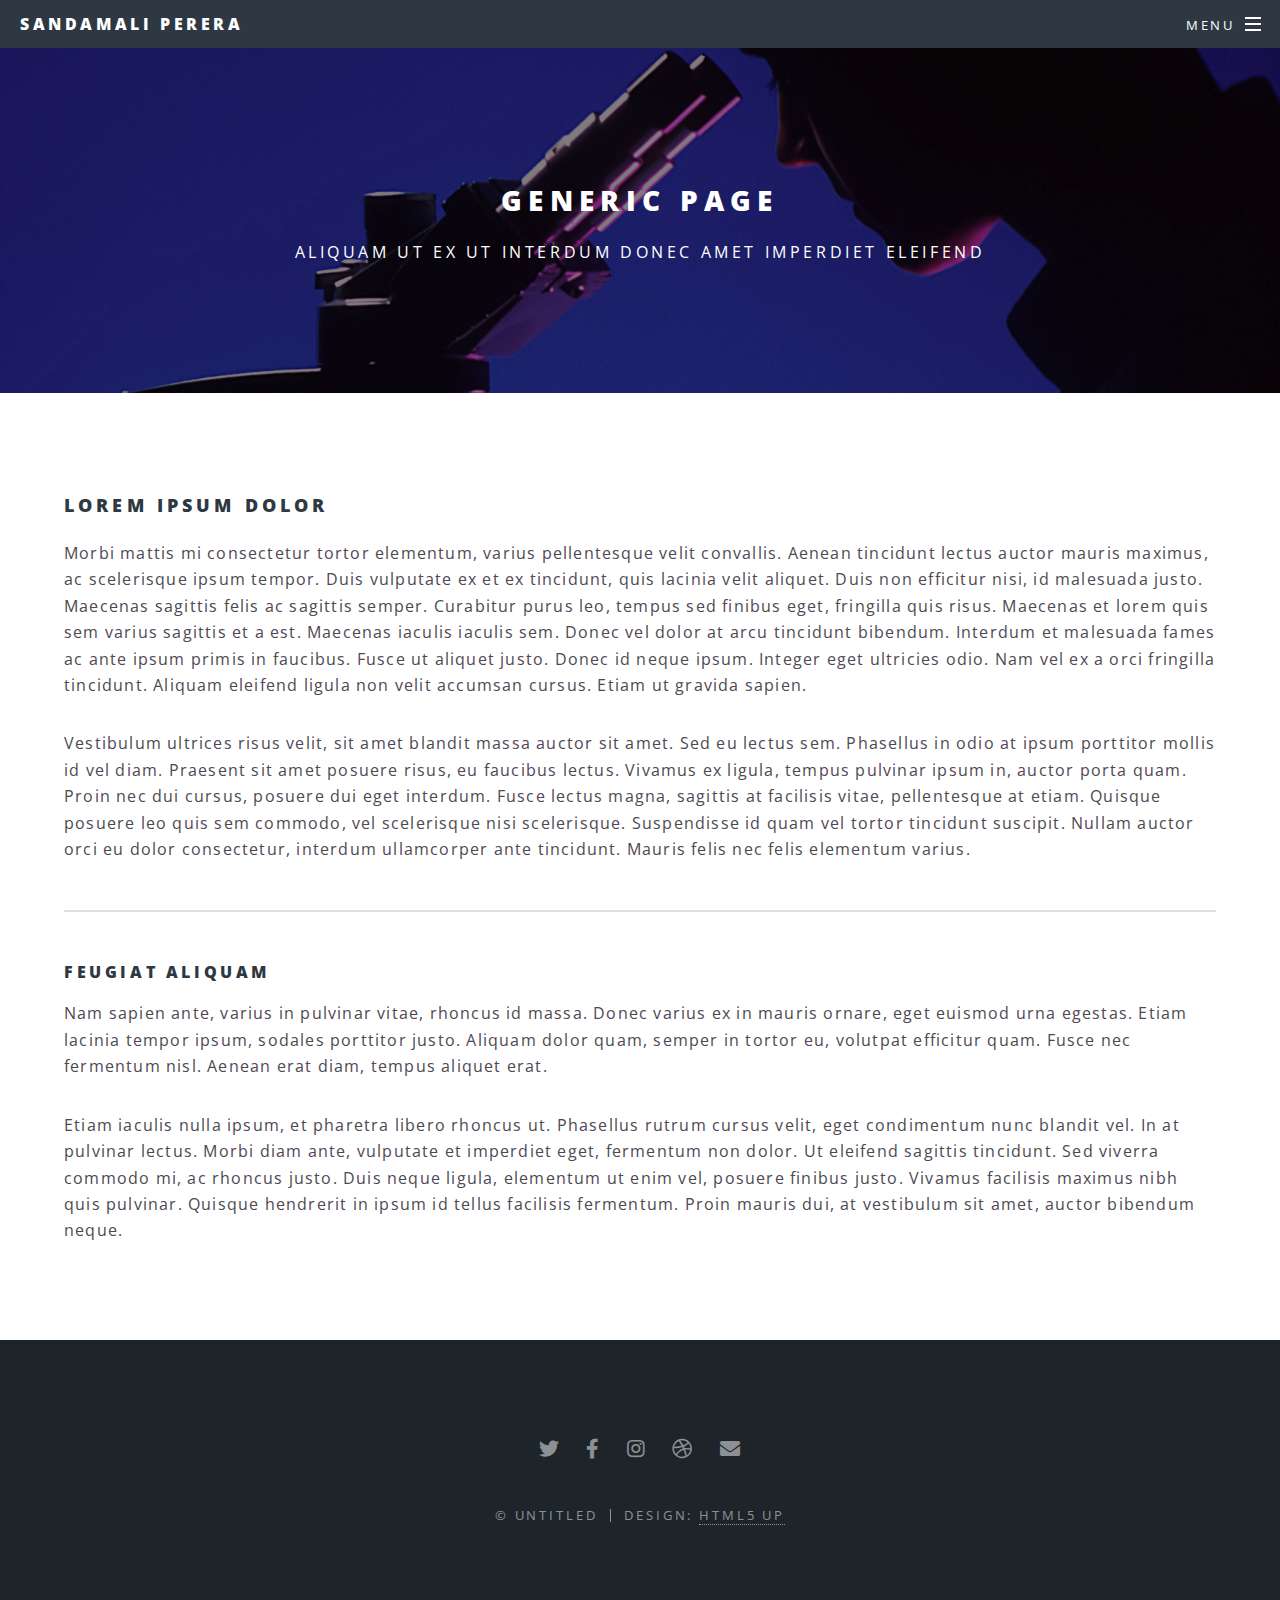
<file: generic.html>
<!DOCTYPE HTML>
<!--
	Spectral by HTML5 UP
	html5up.net | @ajlkn
	Free for personal and commercial use under the CCA 3.0 license (html5up.net/license)
-->
<html>
	<head>
		<title>Generic - Spectral by HTML5 UP</title>
		<meta charset="utf-8" />
		<meta name="viewport" content="width=device-width, initial-scale=1, user-scalable=no" />
		<link rel="stylesheet" href="assets/css/main.css" />
		<noscript><link rel="stylesheet" href="assets/css/noscript.css" /></noscript>
	</head>
	<body class="is-preload">

		<!-- Page Wrapper -->
			<div id="page-wrapper">

				<!-- Header -->
					<header id="header">
						<h1><a href="index.html">Sandamali perera</a></h1>
						<nav id="nav">
							<ul>
								<li class="special">
									<a href="#menu" class="menuToggle"><span>Menu</span></a>
									<div id="menu">
										<ul>
											<li><a href="index.html">Home</a></li>
											<li><a href="generic.html">Generic</a></li>
											<li><a href="elements.html">Elements</a></li>
											<li><a href="#">Sign Up</a></li>
											<li><a href="#">Log In</a></li>
										</ul>
									</div>
								</li>
							</ul>
						</nav>
					</header>

				<!-- Main -->
					<article id="main">
						<header>
							<h2>Generic Page</h2>
							<p>Aliquam ut ex ut interdum donec amet imperdiet eleifend</p>
						</header>
						<section class="wrapper style5">
							<div class="inner">

								<h3>Lorem ipsum dolor</h3>
								<p>Morbi mattis mi consectetur tortor elementum, varius pellentesque velit convallis. Aenean tincidunt lectus auctor mauris maximus, ac scelerisque ipsum tempor. Duis vulputate ex et ex tincidunt, quis lacinia velit aliquet. Duis non efficitur nisi, id malesuada justo. Maecenas sagittis felis ac sagittis semper. Curabitur purus leo, tempus sed finibus eget, fringilla quis risus. Maecenas et lorem quis sem varius sagittis et a est. Maecenas iaculis iaculis sem. Donec vel dolor at arcu tincidunt bibendum. Interdum et malesuada fames ac ante ipsum primis in faucibus. Fusce ut aliquet justo. Donec id neque ipsum. Integer eget ultricies odio. Nam vel ex a orci fringilla tincidunt. Aliquam eleifend ligula non velit accumsan cursus. Etiam ut gravida sapien.</p>

								<p>Vestibulum ultrices risus velit, sit amet blandit massa auctor sit amet. Sed eu lectus sem. Phasellus in odio at ipsum porttitor mollis id vel diam. Praesent sit amet posuere risus, eu faucibus lectus. Vivamus ex ligula, tempus pulvinar ipsum in, auctor porta quam. Proin nec dui cursus, posuere dui eget interdum. Fusce lectus magna, sagittis at facilisis vitae, pellentesque at etiam. Quisque posuere leo quis sem commodo, vel scelerisque nisi scelerisque. Suspendisse id quam vel tortor tincidunt suscipit. Nullam auctor orci eu dolor consectetur, interdum ullamcorper ante tincidunt. Mauris felis nec felis elementum varius.</p>

								<hr />

								<h4>Feugiat aliquam</h4>
								<p>Nam sapien ante, varius in pulvinar vitae, rhoncus id massa. Donec varius ex in mauris ornare, eget euismod urna egestas. Etiam lacinia tempor ipsum, sodales porttitor justo. Aliquam dolor quam, semper in tortor eu, volutpat efficitur quam. Fusce nec fermentum nisl. Aenean erat diam, tempus aliquet erat.</p>

								<p>Etiam iaculis nulla ipsum, et pharetra libero rhoncus ut. Phasellus rutrum cursus velit, eget condimentum nunc blandit vel. In at pulvinar lectus. Morbi diam ante, vulputate et imperdiet eget, fermentum non dolor. Ut eleifend sagittis tincidunt. Sed viverra commodo mi, ac rhoncus justo. Duis neque ligula, elementum ut enim vel, posuere finibus justo. Vivamus facilisis maximus nibh quis pulvinar. Quisque hendrerit in ipsum id tellus facilisis fermentum. Proin mauris dui, at vestibulum sit amet, auctor bibendum neque.</p>

							</div>
						</section>
					</article>

				<!-- Footer -->
					<footer id="footer">
						<ul class="icons">
							<li><a href="#" class="icon brands fa-twitter"><span class="label">Twitter</span></a></li>
							<li><a href="#" class="icon brands fa-facebook-f"><span class="label">Facebook</span></a></li>
							<li><a href="#" class="icon brands fa-instagram"><span class="label">Instagram</span></a></li>
							<li><a href="#" class="icon brands fa-dribbble"><span class="label">Dribbble</span></a></li>
							<li><a href="#" class="icon solid fa-envelope"><span class="label">Email</span></a></li>
						</ul>
						<ul class="copyright">
							<li>&copy; Untitled</li><li>Design: <a href="http://html5up.net">HTML5 UP</a></li>
						</ul>
					</footer>

			</div>

		<!-- Scripts -->
			<script src="assets/js/jquery.min.js"></script>
			<script src="assets/js/jquery.scrollex.min.js"></script>
			<script src="assets/js/jquery.scrolly.min.js"></script>
			<script src="assets/js/browser.min.js"></script>
			<script src="assets/js/breakpoints.min.js"></script>
			<script src="assets/js/util.js"></script>
			<script src="assets/js/main.js"></script>

	</body>
</html>
</file>
<file: assets/css/noscript.css>
/*
	Spectral by HTML5 UP
	html5up.net | @ajlkn
	Free for personal and commercial use under the CCA 3.0 license (html5up.net/license)
*/

/* Banner */

	body.is-preload #banner h2 {
		-moz-transform: none;
		-webkit-transform: none;
		-ms-transform: none;
		transform: none;
		opacity: 1;
	}

		body.is-preload #banner h2:before, body.is-preload #banner h2:after {
			width: 100%;
		}

	body.is-preload #banner .more {
		-moz-transform: none;
		-webkit-transform: none;
		-ms-transform: none;
		transform: none;
		opacity: 1;
	}

	body.is-preload #banner:after {
		opacity: 0;
	}
</file>
<file: assets/css/main.css>
@import url(fontawesome-all.min.css);
@import url("https://fonts.googleapis.com/css?family=Open+Sans:400,400italic,600,600italic,800,800italic");

/*
	Spectral by HTML5 UP
	html5up.net | @ajlkn
	Free for personal and commercial use under the CCA 3.0 license (html5up.net/license)
*/

html, body, div, span, applet, object,
iframe, h1, h2, h3, h4, h5, h6, p, blockquote,
pre, a, abbr, acronym, address, big, cite,
code, del, dfn, em, img, ins, kbd, q, s, samp,
small, strike, strong, sub, sup, tt, var, b,
u, i, center, dl, dt, dd, ol, ul, li, fieldset,
form, label, legend, table, caption, tbody,
tfoot, thead, tr, th, td, article, aside,
canvas, details, embed, figure, figcaption,
footer, header, hgroup, menu, nav, output, ruby,
section, summary, time, mark, audio, video {
	margin: 0;
	padding: 0;
	border: 0;
	font-size: 100%;
	font: inherit;
	vertical-align: baseline;}

article, aside, details, figcaption, figure,
footer, header, hgroup, menu, nav, section {
	display: block;}

body {
	line-height: 1;
}

ol, ul {
	list-style: none;
}

blockquote, q {
	quotes: none;
}

	blockquote:before, blockquote:after, q:before, q:after {
		content: '';
		content: none;
	}

table {
	border-collapse: collapse;
	border-spacing: 0;
}

body {
	-webkit-text-size-adjust: none;
}

mark {
	background-color: transparent;
	color: inherit;
}

input::-moz-focus-inner {
	border: 0;
	padding: 0;
}

input, select, textarea {
	-moz-appearance: none;
	-webkit-appearance: none;
	-ms-appearance: none;
	appearance: none;
}

/* Basic */

	@-ms-viewport {
		width: device-width;
	}

	html {
		box-sizing: border-box;
	}

	*, *:before, *:after {
		box-sizing: inherit;
	}

	body {
		background: #2e3842;
	}

		body.is-preload *, body.is-preload *:before, body.is-preload *:after {
			-moz-animation: none !important;
			-webkit-animation: none !important;
			-ms-animation: none !important;
			animation: none !important;
			-moz-transition: none !important;
			-webkit-transition: none !important;
			-ms-transition: none !important;
			transition: none !important;
		}

	body, input, select, textarea {
		color: #fff;
		font-family: "Open Sans", Helvetica, sans-serif;
		font-size: 15pt;
		font-weight: 400;
		letter-spacing: 0.075em;
		line-height: 1.65em;
	}

		@media screen and (max-width: 1680px) {

			body, input, select, textarea {
				font-size: 13pt;
			}

		}

		@media screen and (max-width: 1280px) {

			body, input, select, textarea {
				font-size: 12pt;
			}

		}

		@media screen and (max-width: 736px) {

			body, input, select, textarea {
				font-size: 11pt;
				letter-spacing: 0.0375em;
			}

		}

	a {
		-moz-transition: color 0.2s ease, border-bottom-color 0.2s ease;
		-webkit-transition: color 0.2s ease, border-bottom-color 0.2s ease;
		-ms-transition: color 0.2s ease, border-bottom-color 0.2s ease;
		transition: color 0.2s ease, border-bottom-color 0.2s ease;
		border-bottom: dotted 1px;
		color: inherit;
		text-decoration: none;
	}

		a:hover {
			border-bottom-color: transparent;
		}

	strong, b {
		color: #fff;
		font-weight: 600;
	}

	em, i {
		font-style: italic;
	}

	p {
		margin: 0 0 2em 0;
	}

	h1, h2, h3, h4, h5, h6 {
		color: #fff;
		font-weight: 800;
		letter-spacing: 0.225em;
		line-height: 1em;
		margin: 0 0 1em 0;
		text-transform: uppercase;
	}

		h1 a, h2 a, h3 a, h4 a, h5 a, h6 a {
			color: inherit;
			text-decoration: none;
		}

	h2 {
		font-size: 1.35em;
		line-height: 1.75em;
	}

		@media screen and (max-width: 736px) {

			h2 {
				font-size: 1.1em;
				line-height: 1.65em;
			}

		}

	h3 {
		font-size: 1.15em;
		line-height: 1.75em;
	}

		@media screen and (max-width: 736px) {

			h3 {
				font-size: 1em;
				line-height: 1.65em;
			}

		}

	h4 {
		font-size: 1em;
		line-height: 1.5em;
	}

	h5 {
		font-size: 0.8em;
		line-height: 1.5em;
	}

	h6 {
		font-size: 0.7em;
		line-height: 1.5em;
	}

	sub {
		font-size: 0.8em;
		position: relative;
		top: 0.5em;
	}

	sup {
		font-size: 0.8em;
		position: relative;
		top: -0.5em;
	}

	hr {
		border: 0;
		border-bottom: solid 2px #fff;
		margin: 3em 0;
	}

		hr.major {
			margin: 4.5em 0;
		}

	blockquote {
		border-left: solid 4px #fff;
		font-style: italic;
		margin: 0 0 2em 0;
		padding: 0.5em 0 0.5em 2em;
	}

	code {
		background: rgba(144, 144, 144, 0.25);
		border-radius: 3px;
		font-family: "Courier New", monospace;
		font-size: 0.9em;
		letter-spacing: 0;
		margin: 0 0.25em;
		padding: 0.25em 0.65em;
	}

	pre {
		-webkit-overflow-scrolling: touch;
		font-family: "Courier New", monospace;
		font-size: 0.9em;
		margin: 0 0 2em 0;
	}

		pre code {
			display: block;
			line-height: 1.75em;
			padding: 1em 1.5em;
			overflow-x: auto;
		}

	.align-left {
		text-align: left;
	}

	.align-center {
		text-align: center;
	}

	.align-right {
		text-align: right;
	}

/* Row */

	.row {
		display: flex;
		flex-wrap: wrap;
		box-sizing: border-box;
		align-items: stretch;
	}

		.row > * {
			box-sizing: border-box;
		}

		.row.gtr-uniform > * > :last-child {
			margin-bottom: 0;
		}

		.row.aln-left {
			justify-content: flex-start;
		}

		.row.aln-center {
			justify-content: center;
		}

		.row.aln-right {
			justify-content: flex-end;
		}

		.row.aln-top {
			align-items: flex-start;
		}

		.row.aln-middle {
			align-items: center;
		}

		.row.aln-bottom {
			align-items: flex-end;
		}

		.row > .imp {
			order: -1;
		}

		.row > .col-1 {
			width: 8.33333%;
		}

		.row > .off-1 {
			margin-left: 8.33333%;
		}

		.row > .col-2 {
			width: 16.66667%;
		}

		.row > .off-2 {
			margin-left: 16.66667%;
		}

		.row > .col-3 {
			width: 25%;
		}

		.row > .off-3 {
			margin-left: 25%;
		}

		.row > .col-4 {
			width: 33.33333%;
		}

		.row > .off-4 {
			margin-left: 33.33333%;
		}

		.row > .col-5 {
			width: 41.66667%;
		}

		.row > .off-5 {
			margin-left: 41.66667%;
		}

		.row > .col-6 {
			width: 50%;
		}

		.row > .off-6 {
			margin-left: 50%;
		}

		.row > .col-7 {
			width: 58.33333%;
		}

		.row > .off-7 {
			margin-left: 58.33333%;
		}

		.row > .col-8 {
			width: 66.66667%;
		}

		.row > .off-8 {
			margin-left: 66.66667%;
		}

		.row > .col-9 {
			width: 75%;
		}

		.row > .off-9 {
			margin-left: 75%;
		}

		.row > .col-10 {
			width: 83.33333%;
		}

		.row > .off-10 {
			margin-left: 83.33333%;
		}

		.row > .col-11 {
			width: 91.66667%;
		}

		.row > .off-11 {
			margin-left: 91.66667%;
		}

		.row > .col-12 {
			width: 100%;
		}

		.row > .off-12 {
			margin-left: 100%;
		}

		.row.gtr-0 {
			margin-top: 0;
			margin-left: 0em;
		}

			.row.gtr-0 > * {
				padding: 0 0 0 0em;
			}

			.row.gtr-0.gtr-uniform {
				margin-top: 0em;
			}

				.row.gtr-0.gtr-uniform > * {
					padding-top: 0em;
				}

		.row.gtr-25 {
			margin-top: 0;
			margin-left: -0.375em;
		}

			.row.gtr-25 > * {
				padding: 0 0 0 0.375em;
			}

			.row.gtr-25.gtr-uniform {
				margin-top: -0.375em;
			}

				.row.gtr-25.gtr-uniform > * {
					padding-top: 0.375em;
				}

		.row.gtr-50 {
			margin-top: 0;
			margin-left: -0.75em;
		}

			.row.gtr-50 > * {
				padding: 0 0 0 0.75em;
			}

			.row.gtr-50.gtr-uniform {
				margin-top: -0.75em;
			}

				.row.gtr-50.gtr-uniform > * {
					padding-top: 0.75em;
				}

		.row {
			margin-top: 0;
			margin-left: -1.5em;
		}

			.row > * {
				padding: 0 0 0 1.5em;
			}

			.row.gtr-uniform {
				margin-top: -1.5em;
			}

				.row.gtr-uniform > * {
					padding-top: 1.5em;
				}

		.row.gtr-150 {
			margin-top: 0;
			margin-left: -2.25em;
		}

			.row.gtr-150 > * {
				padding: 0 0 0 2.25em;
			}

			.row.gtr-150.gtr-uniform {
				margin-top: -2.25em;
			}

				.row.gtr-150.gtr-uniform > * {
					padding-top: 2.25em;
				}

		.row.gtr-200 {
			margin-top: 0;
			margin-left: -3em;
		}

			.row.gtr-200 > * {
				padding: 0 0 0 3em;
			}

			.row.gtr-200.gtr-uniform {
				margin-top: -3em;
			}

				.row.gtr-200.gtr-uniform > * {
					padding-top: 3em;
				}

		@media screen and (max-width: 1680px) {

			.row {
				display: flex;
				flex-wrap: wrap;
				box-sizing: border-box;
				align-items: stretch;
			}

				.row > * {
					box-sizing: border-box;
				}

				.row.gtr-uniform > * > :last-child {
					margin-bottom: 0;
				}

				.row.aln-left {
					justify-content: flex-start;
				}

				.row.aln-center {
					justify-content: center;
				}

				.row.aln-right {
					justify-content: flex-end;
				}

				.row.aln-top {
					align-items: flex-start;
				}

				.row.aln-middle {
					align-items: center;
				}

				.row.aln-bottom {
					align-items: flex-end;
				}

				.row > .imp-xlarge {
					order: -1;
				}

				.row > .col-1-xlarge {
					width: 8.33333%;
				}

				.row > .off-1-xlarge {
					margin-left: 8.33333%;
				}

				.row > .col-2-xlarge {
					width: 16.66667%;
				}

				.row > .off-2-xlarge {
					margin-left: 16.66667%;
				}

				.row > .col-3-xlarge {
					width: 25%;
				}

				.row > .off-3-xlarge {
					margin-left: 25%;
				}

				.row > .col-4-xlarge {
					width: 33.33333%;
				}

				.row > .off-4-xlarge {
					margin-left: 33.33333%;
				}

				.row > .col-5-xlarge {
					width: 41.66667%;
				}

				.row > .off-5-xlarge {
					margin-left: 41.66667%;
				}

				.row > .col-6-xlarge {
					width: 50%;
				}

				.row > .off-6-xlarge {
					margin-left: 50%;
				}

				.row > .col-7-xlarge {
					width: 58.33333%;
				}

				.row > .off-7-xlarge {
					margin-left: 58.33333%;
				}

				.row > .col-8-xlarge {
					width: 66.66667%;
				}

				.row > .off-8-xlarge {
					margin-left: 66.66667%;
				}

				.row > .col-9-xlarge {
					width: 75%;
				}

				.row > .off-9-xlarge {
					margin-left: 75%;
				}

				.row > .col-10-xlarge {
					width: 83.33333%;
				}

				.row > .off-10-xlarge {
					margin-left: 83.33333%;
				}

				.row > .col-11-xlarge {
					width: 91.66667%;
				}

				.row > .off-11-xlarge {
					margin-left: 91.66667%;
				}

				.row > .col-12-xlarge {
					width: 100%;
				}

				.row > .off-12-xlarge {
					margin-left: 100%;
				}

				.row.gtr-0 {
					margin-top: 0;
					margin-left: 0em;
				}

					.row.gtr-0 > * {
						padding: 0 0 0 0em;
					}

					.row.gtr-0.gtr-uniform {
						margin-top: 0em;
					}

						.row.gtr-0.gtr-uniform > * {
							padding-top: 0em;
						}

				.row.gtr-25 {
					margin-top: 0;
					margin-left: -0.375em;
				}

					.row.gtr-25 > * {
						padding: 0 0 0 0.375em;
					}

					.row.gtr-25.gtr-uniform {
						margin-top: -0.375em;
					}

						.row.gtr-25.gtr-uniform > * {
							padding-top: 0.375em;
						}

				.row.gtr-50 {
					margin-top: 0;
					margin-left: -0.75em;
				}

					.row.gtr-50 > * {
						padding: 0 0 0 0.75em;
					}

					.row.gtr-50.gtr-uniform {
						margin-top: -0.75em;
					}

						.row.gtr-50.gtr-uniform > * {
							padding-top: 0.75em;
						}

				.row {
					margin-top: 0;
					margin-left: -1.5em;
				}

					.row > * {
						padding: 0 0 0 1.5em;
					}

					.row.gtr-uniform {
						margin-top: -1.5em;
					}

						.row.gtr-uniform > * {
							padding-top: 1.5em;
						}

				.row.gtr-150 {
					margin-top: 0;
					margin-left: -2.25em;
				}

					.row.gtr-150 > * {
						padding: 0 0 0 2.25em;
					}

					.row.gtr-150.gtr-uniform {
						margin-top: -2.25em;
					}

						.row.gtr-150.gtr-uniform > * {
							padding-top: 2.25em;
						}

				.row.gtr-200 {
					margin-top: 0;
					margin-left: -3em;
				}

					.row.gtr-200 > * {
						padding: 0 0 0 3em;
					}

					.row.gtr-200.gtr-uniform {
						margin-top: -3em;
					}

						.row.gtr-200.gtr-uniform > * {
							padding-top: 3em;
						}

		}

		@media screen and (max-width: 1280px) {

			.row {
				display: flex;
				flex-wrap: wrap;
				box-sizing: border-box;
				align-items: stretch;
			}

				.row > * {
					box-sizing: border-box;
				}

				.row.gtr-uniform > * > :last-child {
					margin-bottom: 0;
				}

				.row.aln-left {
					justify-content: flex-start;
				}

				.row.aln-center {
					justify-content: center;
				}

				.row.aln-right {
					justify-content: flex-end;
				}

				.row.aln-top {
					align-items: flex-start;
				}

				.row.aln-middle {
					align-items: center;
				}

				.row.aln-bottom {
					align-items: flex-end;
				}

				.row > .imp-large {
					order: -1;
				}

				.row > .col-1-large {
					width: 8.33333%;
				}

				.row > .off-1-large {
					margin-left: 8.33333%;
				}

				.row > .col-2-large {
					width: 16.66667%;
				}

				.row > .off-2-large {
					margin-left: 16.66667%;
				}

				.row > .col-3-large {
					width: 25%;
				}

				.row > .off-3-large {
					margin-left: 25%;
				}

				.row > .col-4-large {
					width: 33.33333%;
				}

				.row > .off-4-large {
					margin-left: 33.33333%;
				}

				.row > .col-5-large {
					width: 41.66667%;
				}

				.row > .off-5-large {
					margin-left: 41.66667%;
				}

				.row > .col-6-large {
					width: 50%;
				}

				.row > .off-6-large {
					margin-left: 50%;
				}

				.row > .col-7-large {
					width: 58.33333%;
				}

				.row > .off-7-large {
					margin-left: 58.33333%;
				}

				.row > .col-8-large {
					width: 66.66667%;
				}

				.row > .off-8-large {
					margin-left: 66.66667%;
				}

				.row > .col-9-large {
					width: 75%;
				}

				.row > .off-9-large {
					margin-left: 75%;
				}

				.row > .col-10-large {
					width: 83.33333%;
				}

				.row > .off-10-large {
					margin-left: 83.33333%;
				}

				.row > .col-11-large {
					width: 91.66667%;
				}

				.row > .off-11-large {
					margin-left: 91.66667%;
				}

				.row > .col-12-large {
					width: 100%;
				}

				.row > .off-12-large {
					margin-left: 100%;
				}

				.row.gtr-0 {
					margin-top: 0;
					margin-left: 0em;
				}

					.row.gtr-0 > * {
						padding: 0 0 0 0em;
					}

					.row.gtr-0.gtr-uniform {
						margin-top: 0em;
					}

						.row.gtr-0.gtr-uniform > * {
							padding-top: 0em;
						}

				.row.gtr-25 {
					margin-top: 0;
					margin-left: -0.375em;
				}

					.row.gtr-25 > * {
						padding: 0 0 0 0.375em;
					}

					.row.gtr-25.gtr-uniform {
						margin-top: -0.375em;
					}

						.row.gtr-25.gtr-uniform > * {
							padding-top: 0.375em;
						}

				.row.gtr-50 {
					margin-top: 0;
					margin-left: -0.75em;
				}

					.row.gtr-50 > * {
						padding: 0 0 0 0.75em;
					}

					.row.gtr-50.gtr-uniform {
						margin-top: -0.75em;
					}

						.row.gtr-50.gtr-uniform > * {
							padding-top: 0.75em;
						}

				.row {
					margin-top: 0;
					margin-left: -1.5em;
				}

					.row > * {
						padding: 0 0 0 1.5em;
					}

					.row.gtr-uniform {
						margin-top: -1.5em;
					}

						.row.gtr-uniform > * {
							padding-top: 1.5em;
						}

				.row.gtr-150 {
					margin-top: 0;
					margin-left: -2.25em;
				}

					.row.gtr-150 > * {
						padding: 0 0 0 2.25em;
					}

					.row.gtr-150.gtr-uniform {
						margin-top: -2.25em;
					}

						.row.gtr-150.gtr-uniform > * {
							padding-top: 2.25em;
						}

				.row.gtr-200 {
					margin-top: 0;
					margin-left: -3em;
				}

					.row.gtr-200 > * {
						padding: 0 0 0 3em;
					}

					.row.gtr-200.gtr-uniform {
						margin-top: -3em;
					}

						.row.gtr-200.gtr-uniform > * {
							padding-top: 3em;
						}

		}

		@media screen and (max-width: 980px) {

			.row {
				display: flex;
				flex-wrap: wrap;
				box-sizing: border-box;
				align-items: stretch;
			}

				.row > * {
					box-sizing: border-box;
				}

				.row.gtr-uniform > * > :last-child {
					margin-bottom: 0;
				}

				.row.aln-left {
					justify-content: flex-start;
				}

				.row.aln-center {
					justify-content: center;
				}

				.row.aln-right {
					justify-content: flex-end;
				}

				.row.aln-top {
					align-items: flex-start;
				}

				.row.aln-middle {
					align-items: center;
				}

				.row.aln-bottom {
					align-items: flex-end;
				}

				.row > .imp-medium {
					order: -1;
				}

				.row > .col-1-medium {
					width: 8.33333%;
				}

				.row > .off-1-medium {
					margin-left: 8.33333%;
				}

				.row > .col-2-medium {
					width: 16.66667%;
				}

				.row > .off-2-medium {
					margin-left: 16.66667%;
				}

				.row > .col-3-medium {
					width: 25%;
				}

				.row > .off-3-medium {
					margin-left: 25%;
				}

				.row > .col-4-medium {
					width: 33.33333%;
				}

				.row > .off-4-medium {
					margin-left: 33.33333%;
				}

				.row > .col-5-medium {
					width: 41.66667%;
				}

				.row > .off-5-medium {
					margin-left: 41.66667%;
				}

				.row > .col-6-medium {
					width: 50%;
				}

				.row > .off-6-medium {
					margin-left: 50%;
				}

				.row > .col-7-medium {
					width: 58.33333%;
				}

				.row > .off-7-medium {
					margin-left: 58.33333%;
				}

				.row > .col-8-medium {
					width: 66.66667%;
				}

				.row > .off-8-medium {
					margin-left: 66.66667%;
				}

				.row > .col-9-medium {
					width: 75%;
				}

				.row > .off-9-medium {
					margin-left: 75%;
				}

				.row > .col-10-medium {
					width: 83.33333%;
				}

				.row > .off-10-medium {
					margin-left: 83.33333%;
				}

				.row > .col-11-medium {
					width: 91.66667%;
				}

				.row > .off-11-medium {
					margin-left: 91.66667%;
				}

				.row > .col-12-medium {
					width: 100%;
				}

				.row > .off-12-medium {
					margin-left: 100%;
				}

				.row.gtr-0 {
					margin-top: 0;
					margin-left: 0em;
				}

					.row.gtr-0 > * {
						padding: 0 0 0 0em;
					}

					.row.gtr-0.gtr-uniform {
						margin-top: 0em;
					}

						.row.gtr-0.gtr-uniform > * {
							padding-top: 0em;
						}

				.row.gtr-25 {
					margin-top: 0;
					margin-left: -0.375em;
				}

					.row.gtr-25 > * {
						padding: 0 0 0 0.375em;
					}

					.row.gtr-25.gtr-uniform {
						margin-top: -0.375em;
					}

						.row.gtr-25.gtr-uniform > * {
							padding-top: 0.375em;
						}

				.row.gtr-50 {
					margin-top: 0;
					margin-left: -0.75em;
				}

					.row.gtr-50 > * {
						padding: 0 0 0 0.75em;
					}

					.row.gtr-50.gtr-uniform {
						margin-top: -0.75em;
					}

						.row.gtr-50.gtr-uniform > * {
							padding-top: 0.75em;
						}

				.row {
					margin-top: 0;
					margin-left: -1.5em;
				}

					.row > * {
						padding: 0 0 0 1.5em;
					}

					.row.gtr-uniform {
						margin-top: -1.5em;
					}

						.row.gtr-uniform > * {
							padding-top: 1.5em;
						}

				.row.gtr-150 {
					margin-top: 0;
					margin-left: -2.25em;
				}

					.row.gtr-150 > * {
						padding: 0 0 0 2.25em;
					}

					.row.gtr-150.gtr-uniform {
						margin-top: -2.25em;
					}

						.row.gtr-150.gtr-uniform > * {
							padding-top: 2.25em;
						}

				.row.gtr-200 {
					margin-top: 0;
					margin-left: -3em;
				}

					.row.gtr-200 > * {
						padding: 0 0 0 3em;
					}

					.row.gtr-200.gtr-uniform {
						margin-top: -3em;
					}

						.row.gtr-200.gtr-uniform > * {
							padding-top: 3em;
						}

		}

		@media screen and (max-width: 736px) {

			.row {
				display: flex;
				flex-wrap: wrap;
				box-sizing: border-box;
				align-items: stretch;
			}

				.row > * {
					box-sizing: border-box;
				}

				.row.gtr-uniform > * > :last-child {
					margin-bottom: 0;
				}

				.row.aln-left {
					justify-content: flex-start;
				}

				.row.aln-center {
					justify-content: center;
				}

				.row.aln-right {
					justify-content: flex-end;
				}

				.row.aln-top {
					align-items: flex-start;
				}

				.row.aln-middle {
					align-items: center;
				}

				.row.aln-bottom {
					align-items: flex-end;
				}

				.row > .imp-small {
					order: -1;
				}

				.row > .col-1-small {
					width: 8.33333%;
				}

				.row > .off-1-small {
					margin-left: 8.33333%;
				}

				.row > .col-2-small {
					width: 16.66667%;
				}

				.row > .off-2-small {
					margin-left: 16.66667%;
				}

				.row > .col-3-small {
					width: 25%;
				}

				.row > .off-3-small {
					margin-left: 25%;
				}

				.row > .col-4-small {
					width: 33.33333%;
				}

				.row > .off-4-small {
					margin-left: 33.33333%;
				}

				.row > .col-5-small {
					width: 41.66667%;
				}

				.row > .off-5-small {
					margin-left: 41.66667%;
				}

				.row > .col-6-small {
					width: 50%;
				}

				.row > .off-6-small {
					margin-left: 50%;
				}

				.row > .col-7-small {
					width: 58.33333%;
				}

				.row > .off-7-small {
					margin-left: 58.33333%;
				}

				.row > .col-8-small {
					width: 66.66667%;
				}

				.row > .off-8-small {
					margin-left: 66.66667%;
				}

				.row > .col-9-small {
					width: 75%;
				}

				.row > .off-9-small {
					margin-left: 75%;
				}

				.row > .col-10-small {
					width: 83.33333%;
				}

				.row > .off-10-small {
					margin-left: 83.33333%;
				}

				.row > .col-11-small {
					width: 91.66667%;
				}

				.row > .off-11-small {
					margin-left: 91.66667%;
				}

				.row > .col-12-small {
					width: 100%;
				}

				.row > .off-12-small {
					margin-left: 100%;
				}

				.row.gtr-0 {
					margin-top: 0;
					margin-left: 0em;
				}

					.row.gtr-0 > * {
						padding: 0 0 0 0em;
					}

					.row.gtr-0.gtr-uniform {
						margin-top: 0em;
					}

						.row.gtr-0.gtr-uniform > * {
							padding-top: 0em;
						}

				.row.gtr-25 {
					margin-top: 0;
					margin-left: -0.375em;
				}

					.row.gtr-25 > * {
						padding: 0 0 0 0.375em;
					}

					.row.gtr-25.gtr-uniform {
						margin-top: -0.375em;
					}

						.row.gtr-25.gtr-uniform > * {
							padding-top: 0.375em;
						}

				.row.gtr-50 {
					margin-top: 0;
					margin-left: -0.75em;
				}

					.row.gtr-50 > * {
						padding: 0 0 0 0.75em;
					}

					.row.gtr-50.gtr-uniform {
						margin-top: -0.75em;
					}

						.row.gtr-50.gtr-uniform > * {
							padding-top: 0.75em;
						}

				.row {
					margin-top: 0;
					margin-left: -1.5em;
				}

					.row > * {
						padding: 0 0 0 1.5em;
					}

					.row.gtr-uniform {
						margin-top: -1.5em;
					}

						.row.gtr-uniform > * {
							padding-top: 1.5em;
						}

				.row.gtr-150 {
					margin-top: 0;
					margin-left: -2.25em;
				}

					.row.gtr-150 > * {
						padding: 0 0 0 2.25em;
					}

					.row.gtr-150.gtr-uniform {
						margin-top: -2.25em;
					}

						.row.gtr-150.gtr-uniform > * {
							padding-top: 2.25em;
						}

				.row.gtr-200 {
					margin-top: 0;
					margin-left: -3em;
				}

					.row.gtr-200 > * {
						padding: 0 0 0 3em;
					}

					.row.gtr-200.gtr-uniform {
						margin-top: -3em;
					}

						.row.gtr-200.gtr-uniform > * {
							padding-top: 3em;
						}

		}

		@media screen and (max-width: 480px) {

			.row {
				display: flex;
				flex-wrap: wrap;
				box-sizing: border-box;
				align-items: stretch;
			}

				.row > * {
					box-sizing: border-box;
				}

				.row.gtr-uniform > * > :last-child {
					margin-bottom: 0;
				}

				.row.aln-left {
					justify-content: flex-start;
				}

				.row.aln-center {
					justify-content: center;
				}

				.row.aln-right {
					justify-content: flex-end;
				}

				.row.aln-top {
					align-items: flex-start;
				}

				.row.aln-middle {
					align-items: center;
				}

				.row.aln-bottom {
					align-items: flex-end;
				}

				.row > .imp-xsmall {
					order: -1;
				}

				.row > .col-1-xsmall {
					width: 8.33333%;
				}

				.row > .off-1-xsmall {
					margin-left: 8.33333%;
				}

				.row > .col-2-xsmall {
					width: 16.66667%;
				}

				.row > .off-2-xsmall {
					margin-left: 16.66667%;
				}

				.row > .col-3-xsmall {
					width: 25%;
				}

				.row > .off-3-xsmall {
					margin-left: 25%;
				}

				.row > .col-4-xsmall {
					width: 33.33333%;
				}

				.row > .off-4-xsmall {
					margin-left: 33.33333%;
				}

				.row > .col-5-xsmall {
					width: 41.66667%;
				}

				.row > .off-5-xsmall {
					margin-left: 41.66667%;
				}

				.row > .col-6-xsmall {
					width: 50%;
				}

				.row > .off-6-xsmall {
					margin-left: 50%;
				}

				.row > .col-7-xsmall {
					width: 58.33333%;
				}

				.row > .off-7-xsmall {
					margin-left: 58.33333%;
				}

				.row > .col-8-xsmall {
					width: 66.66667%;
				}

				.row > .off-8-xsmall {
					margin-left: 66.66667%;
				}

				.row > .col-9-xsmall {
					width: 75%;
				}

				.row > .off-9-xsmall {
					margin-left: 75%;
				}

				.row > .col-10-xsmall {
					width: 83.33333%;
				}

				.row > .off-10-xsmall {
					margin-left: 83.33333%;
				}

				.row > .col-11-xsmall {
					width: 91.66667%;
				}

				.row > .off-11-xsmall {
					margin-left: 91.66667%;
				}

				.row > .col-12-xsmall {
					width: 100%;
				}

				.row > .off-12-xsmall {
					margin-left: 100%;
				}

				.row.gtr-0 {
					margin-top: 0;
					margin-left: 0em;
				}

					.row.gtr-0 > * {
						padding: 0 0 0 0em;
					}

					.row.gtr-0.gtr-uniform {
						margin-top: 0em;
					}

						.row.gtr-0.gtr-uniform > * {
							padding-top: 0em;
						}

				.row.gtr-25 {
					margin-top: 0;
					margin-left: -0.375em;
				}

					.row.gtr-25 > * {
						padding: 0 0 0 0.375em;
					}

					.row.gtr-25.gtr-uniform {
						margin-top: -0.375em;
					}

						.row.gtr-25.gtr-uniform > * {
							padding-top: 0.375em;
						}

				.row.gtr-50 {
					margin-top: 0;
					margin-left: -0.75em;
				}

					.row.gtr-50 > * {
						padding: 0 0 0 0.75em;
					}

					.row.gtr-50.gtr-uniform {
						margin-top: -0.75em;
					}

						.row.gtr-50.gtr-uniform > * {
							padding-top: 0.75em;
						}

				.row {
					margin-top: 0;
					margin-left: -1.5em;
				}

					.row > * {
						padding: 0 0 0 1.5em;
					}

					.row.gtr-uniform {
						margin-top: -1.5em;
					}

						.row.gtr-uniform > * {
							padding-top: 1.5em;
						}

				.row.gtr-150 {
					margin-top: 0;
					margin-left: -2.25em;
				}

					.row.gtr-150 > * {
						padding: 0 0 0 2.25em;
					}

					.row.gtr-150.gtr-uniform {
						margin-top: -2.25em;
					}

						.row.gtr-150.gtr-uniform > * {
							padding-top: 2.25em;
						}

				.row.gtr-200 {
					margin-top: 0;
					margin-left: -3em;
				}

					.row.gtr-200 > * {
						padding: 0 0 0 3em;
					}

					.row.gtr-200.gtr-uniform {
						margin-top: -3em;
					}

						.row.gtr-200.gtr-uniform > * {
							padding-top: 3em;
						}

		}

/* Section/Article */

	section.special, article.special {
		text-align: center;
	}

	header p {
		color: rgba(255, 255, 255, 0.5);
		position: relative;
		top: -0.25em;
	}

	header h3 + p {
		font-size: 1.1em;
	}

	header h4 + p,
	header h5 + p,
	header h6 + p {
		font-size: 0.9em;
	}

	header.major {
		margin: 0 0 3.5em 0;
	}

		header.major h2, header.major h3, header.major h4, header.major h5, header.major h6 {
			border-bottom: solid 2px #fff;
			display: inline-block;
			padding-bottom: 1em;
			position: relative;
		}

			header.major h2:after, header.major h3:after, header.major h4:after, header.major h5:after, header.major h6:after {
				content: '';
				display: block;
				height: 1px;
			}

		header.major p {
			color: #fff;
			top: 0;
		}

		@media screen and (max-width: 736px) {

			header.major {
				margin: 0 0 2em 0;
			}

		}

	@media screen and (max-width: 980px) {

		header br {
			display: none;
		}

	}

/* Form */

	form {
		margin: 0 0 2em 0;
	}

	label {
		color: #fff;
		display: block;
		font-size: 0.9em;
		font-weight: 600;
		margin: 0 0 1em 0;
	}

	input[type="text"],
	input[type="password"],
	input[type="email"],
	select,
	textarea {
		-moz-appearance: none;
		-webkit-appearance: none;
		-ms-appearance: none;
		appearance: none;
		background-color: rgba(144, 144, 144, 0.25);
		border-radius: 3px;
		border: none;
		color: inherit;
		display: block;
		outline: 0;
		padding: 0 1em;
		text-decoration: none;
		width: 100%;
	}

		input[type="text"]:invalid,
		input[type="password"]:invalid,
		input[type="email"]:invalid,
		select:invalid,
		textarea:invalid {
			box-shadow: none;
		}

		input[type="text"]:focus,
		input[type="password"]:focus,
		input[type="email"]:focus,
		select:focus,
		textarea:focus {
			box-shadow: 0 0 0 2px #21b2a6;
		}

	select {
		background-size: 1.25em;
		background-repeat: no-repeat;
		background-position: calc(100% - 1em) center;
		height: 2.75em;
		padding-right: 2.75em;
		text-overflow: ellipsis;
	}

		select:focus::-ms-value {
			background-color: transparent;
		}

		select::-ms-expand {
			display: none;
		}

	input[type="text"],
	input[type="password"],
	input[type="email"],
	select {
		height: 2.75em;
	}

	textarea {
		padding: 0.75em 1em;
	}

	input[type="checkbox"],
	input[type="radio"] {
		-moz-appearance: none;
		-webkit-appearance: none;
		-ms-appearance: none;
		appearance: none;
		display: block;
		float: left;
		margin-right: -2em;
		opacity: 0;
		width: 1em;
		z-index: -1;
	}

		input[type="checkbox"] + label,
		input[type="radio"] + label {
			text-decoration: none;
			color: #fff;
			cursor: pointer;
			display: inline-block;
			font-size: 1em;
			font-weight: 400;
			padding-left: 2.4em;
			padding-right: 0.75em;
			position: relative;
		}

			input[type="checkbox"] + label:before,
			input[type="radio"] + label:before {
				-moz-osx-font-smoothing: grayscale;
				-webkit-font-smoothing: antialiased;
				display: inline-block;
				font-style: normal;
				font-variant: normal;
				text-rendering: auto;
				line-height: 1;
				text-transform: none !important;
				font-family: 'Font Awesome 5 Free';
				font-weight: 900;
			}

			input[type="checkbox"] + label:before,
			input[type="radio"] + label:before {
				background: rgba(144, 144, 144, 0.25);
				border-radius: 3px;
				content: '';
				display: inline-block;
				font-size: 0.8em;
				height: 2.0625em;
				left: 0;
				line-height: 2.0625em;
				position: absolute;
				text-align: center;
				top: 0;
				width: 2.0625em;
			}

		input[type="checkbox"]:checked + label:before,
		input[type="radio"]:checked + label:before {
			background: #2e3842;
			color: #fff;
			content: '\f00c';
		}

		input[type="checkbox"]:focus + label:before,
		input[type="radio"]:focus + label:before {
			box-shadow: 0 0 0 2px #21b2a6;
		}

	input[type="checkbox"] + label:before {
		border-radius: 3px;
	}

	input[type="radio"] + label:before {
		border-radius: 100%;
	}

	::-webkit-input-placeholder {
		color: rgba(255, 255, 255, 0.5) !important;
		opacity: 1.0;
	}

	:-moz-placeholder {
		color: rgba(255, 255, 255, 0.5) !important;
		opacity: 1.0;
	}

	::-moz-placeholder {
		color: rgba(255, 255, 255, 0.5) !important;
		opacity: 1.0;
	}

	:-ms-input-placeholder {
		color: rgba(255, 255, 255, 0.5) !important;
		opacity: 1.0;
	}

/* Box */

	.box {
		border-radius: 3px;
		border: solid 2px #fff;
		margin-bottom: 2em;
		padding: 1.5em;
	}

		.box > :last-child,
		.box > :last-child > :last-child,
		.box > :last-child > :last-child > :last-child {
			margin-bottom: 0;
		}

		.box.alt {
			border: 0;
			border-radius: 0;
			padding: 0;
		}

/* Icon */

	.icon {
		text-decoration: none;
		border-bottom: none;
		position: relative;
	}

		.icon:before {
			-moz-osx-font-smoothing: grayscale;
			-webkit-font-smoothing: antialiased;
			display: inline-block;
			font-style: normal;
			font-variant: normal;
			text-rendering: auto;
			line-height: 1;
			text-transform: none !important;
			font-family: 'Font Awesome 5 Free';
			font-weight: 400;
		}

		.icon > .label {
			display: none;
		}

		.icon:before {
			line-height: inherit;
		}

		.icon.solid:before {
			font-weight: 900;
		}

		.icon.brands:before {
			font-family: 'Font Awesome 5 Brands';
		}

		.icon.major {
			-moz-transform: rotate(-45deg);
			-webkit-transform: rotate(-45deg);
			-ms-transform: rotate(-45deg);
			transform: rotate(-45deg);
			border-radius: 3px;
			border: solid 2px #fff;
			display: inline-block;
			font-size: 1.35em;
			height: calc(3em + 2px);
			line-height: 3em;
			text-align: center;
			width: calc(3em + 2px);
		}

			.icon.major:before {
				-moz-transform: rotate(45deg);
				-webkit-transform: rotate(45deg);
				-ms-transform: rotate(45deg);
				transform: rotate(45deg);
				display: inline-block;
				font-size: 1.5em;
			}

			@media screen and (max-width: 736px) {

				.icon.major {
					font-size: 1em;
				}

			}

		.icon.style1 {
			color: #00ffcc;
		}

		.icon.style2 {
			color: #00f0ff;
		}

		.icon.style3 {
			color: #76ddff;
		}

/* Image */

	.image {
		border-radius: 3px;
		border: 0;
		display: inline-block;
		position: relative;
	}

		.image img {
			border-radius: 3px;
			display: block;
		}

		.image.left {
			float: left;
			margin: 0 2em 2em 0;
			top: 0.25em;
		}

		.image.right {
			float: right;
			margin: 0 0 2em 2em;
			top: 0.25em;
		}

		.image.left, .image.right {
			max-width: 40%;
		}

			.image.left img, .image.right img {
				width: 100%;
			}

		.image.fit {
			display: block;
			margin: 0 0 2em 0;
			width: 100%;
		}

			.image.fit img {
				width: 100%;
			}

/* List */

	ol {
		list-style: decimal;
		margin: 0 0 2em 0;
		padding-left: 1.25em;
	}

		ol li {
			padding-left: 0.25em;
		}

	ul {
		list-style: disc;
		margin: 0 0 2em 0;
		padding-left: 1em;
	}

		ul li {
			padding-left: 0.5em;
		}

		ul.alt {
			list-style: none;
			padding-left: 0;
		}

			ul.alt li {
				border-top: solid 1px #fff;
				padding: 0.5em 0;
			}

				ul.alt li:first-child {
					border-top: 0;
					padding-top: 0;
				}

	dl {
		margin: 0 0 2em 0;
	}

/* Actions */

	ul.actions {
		display: -moz-flex;
		display: -webkit-flex;
		display: -ms-flex;
		display: flex;
		cursor: default;
		list-style: none;
		margin-left: -1em;
		padding-left: 0;
	}

		ul.actions li {
			padding: 0 0 0 1em;
			vertical-align: middle;
		}

		ul.actions.special {
			-moz-justify-content: center;
			-webkit-justify-content: center;
			-ms-justify-content: center;
			justify-content: center;
			width: 100%;
			margin-left: 0;
		}

			ul.actions.special li:first-child {
				padding-left: 0;
			}

		ul.actions.stacked {
			-moz-flex-direction: column;
			-webkit-flex-direction: column;
			-ms-flex-direction: column;
			flex-direction: column;
			margin-left: 0;
		}

			ul.actions.stacked li {
				padding: 1em 0 0 0;
			}

				ul.actions.stacked li:first-child {
					padding-top: 0;
				}

		ul.actions.fit {
			width: calc(100% + 1em);
		}

			ul.actions.fit li {
				-moz-flex-grow: 1;
				-webkit-flex-grow: 1;
				-ms-flex-grow: 1;
				flex-grow: 1;
				-moz-flex-shrink: 1;
				-webkit-flex-shrink: 1;
				-ms-flex-shrink: 1;
				flex-shrink: 1;
				width: 100%;
			}

				ul.actions.fit li > * {
					width: 100%;
				}

			ul.actions.fit.stacked {
				width: 100%;
			}

		@media screen and (max-width: 480px) {

			ul.actions:not(.fixed) {
				-moz-flex-direction: column;
				-webkit-flex-direction: column;
				-ms-flex-direction: column;
				flex-direction: column;
				margin-left: 0;
				width: 100% !important;
			}

				ul.actions:not(.fixed) li {
					-moz-flex-grow: 1;
					-webkit-flex-grow: 1;
					-ms-flex-grow: 1;
					flex-grow: 1;
					-moz-flex-shrink: 1;
					-webkit-flex-shrink: 1;
					-ms-flex-shrink: 1;
					flex-shrink: 1;
					padding: 1em 0 0 0;
					text-align: center;
					width: 100%;
				}

					ul.actions:not(.fixed) li > * {
						width: 100%;
					}

					ul.actions:not(.fixed) li:first-child {
						padding-top: 0;
					}

					ul.actions:not(.fixed) li input[type="submit"],
					ul.actions:not(.fixed) li input[type="reset"],
					ul.actions:not(.fixed) li input[type="button"],
					ul.actions:not(.fixed) li button,
					ul.actions:not(.fixed) li .button {
						width: 100%;
					}

						ul.actions:not(.fixed) li input[type="submit"].icon:before,
						ul.actions:not(.fixed) li input[type="reset"].icon:before,
						ul.actions:not(.fixed) li input[type="button"].icon:before,
						ul.actions:not(.fixed) li button.icon:before,
						ul.actions:not(.fixed) li .button.icon:before {
							margin-left: -0.5em;
						}

		}

/* Icons */

	ul.icons {
		cursor: default;
		list-style: none;
		padding-left: 0;
	}

		ul.icons li {
			display: inline-block;
			padding: 0 1em 0 0;
		}

			ul.icons li:last-child {
				padding-right: 0 !important;
			}

		ul.icons.major {
			padding: 1em 0;
		}

			ul.icons.major li {
				padding-right: 3.5em;
			}

				@media screen and (max-width: 736px) {

					ul.icons.major li {
						padding: 0 1em !important;
					}

				}

/* Table */

	.table-wrapper {
		-webkit-overflow-scrolling: touch;
		overflow-x: auto;
	}

	table {
		margin: 0 0 2em 0;
		width: 100%;
	}

		table tbody tr {
			border: solid 1px #fff;
			border-left: 0;
			border-right: 0;
		}

			table tbody tr:nth-child(2n + 1) {
				background-color: rgba(144, 144, 144, 0.25);
			}

		table td {
			padding: 0.75em 0.75em;
		}

		table th {
			color: #fff;
			font-size: 0.9em;
			font-weight: 600;
			padding: 0 0.75em 0.75em 0.75em;
			text-align: left;
		}

		table thead {
			border-bottom: solid 2px #fff;
		}

		table tfoot {
			border-top: solid 2px #fff;
		}

		table.alt {
			border-collapse: separate;
		}

			table.alt tbody tr td {
				border: solid 1px #fff;
				border-left-width: 0;
				border-top-width: 0;
			}

				table.alt tbody tr td:first-child {
					border-left-width: 1px;
				}

			table.alt tbody tr:first-child td {
				border-top-width: 1px;
			}

			table.alt thead {
				border-bottom: 0;
			}

			table.alt tfoot {
				border-top: 0;
			}

/* Button */

	input[type="submit"],
	input[type="reset"],
	input[type="button"],
	button,
	.button {
		-moz-appearance: none;
		-webkit-appearance: none;
		-ms-appearance: none;
		appearance: none;
		-moz-transition: background-color 0.2s ease-in-out, color 0.2s ease-in-out;
		-webkit-transition: background-color 0.2s ease-in-out, color 0.2s ease-in-out;
		-ms-transition: background-color 0.2s ease-in-out, color 0.2s ease-in-out;
		transition: background-color 0.2s ease-in-out, color 0.2s ease-in-out;
		background-color: transparent;
		border-radius: 3px;
		border: 0;
		box-shadow: inset 0 0 0 2px #fff;
		color: #fff;
		cursor: pointer;
		display: inline-block;
		font-size: 0.8em;
		font-weight: 600;
		height: 3.125em;
		letter-spacing: 0.225em;
		line-height: 3.125em;
		max-width: 30em;
		padding: 0 2.75em;
		text-align: center;
		text-decoration: none;
		text-transform: uppercase;
		white-space: nowrap;
		overflow: hidden;
		text-overflow: ellipsis;
	}

		input[type="submit"]:hover,
		input[type="reset"]:hover,
		input[type="button"]:hover,
		button:hover,
		.button:hover {
			background-color: rgba(144, 144, 144, 0.25);
		}

		input[type="submit"]:active,
		input[type="reset"]:active,
		input[type="button"]:active,
		button:active,
		.button:active {
			background-color: rgba(144, 144, 144, 0.5);
		}

		input[type="submit"].icon:before,
		input[type="reset"].icon:before,
		input[type="button"].icon:before,
		button.icon:before,
		.button.icon:before {
			margin-right: 0.5em;
		}

		input[type="submit"].fit,
		input[type="reset"].fit,
		input[type="button"].fit,
		button.fit,
		.button.fit {
			width: 100%;
		}

		input[type="submit"].small,
		input[type="reset"].small,
		input[type="button"].small,
		button.small,
		.button.small {
			font-size: 0.8em;
		}

		input[type="submit"].large,
		input[type="reset"].large,
		input[type="button"].large,
		button.large,
		.button.large {
			font-size: 1.35em;
		}

		input[type="submit"].primary,
		input[type="reset"].primary,
		input[type="button"].primary,
		button.primary,
		.button.primary {
			background-color: #ed4933;
			box-shadow: none !important;
			color: #ffffff !important;
		}

			input[type="submit"].primary:hover,
			input[type="reset"].primary:hover,
			input[type="button"].primary:hover,
			button.primary:hover,
			.button.primary:hover {
				background-color: #ef5e4a !important;
			}

			input[type="submit"].primary:active,
			input[type="reset"].primary:active,
			input[type="button"].primary:active,
			button.primary:active,
			.button.primary:active {
				background-color: #eb341c !important;
			}

		input[type="submit"].disabled, input[type="submit"]:disabled,
		input[type="reset"].disabled,
		input[type="reset"]:disabled,
		input[type="button"].disabled,
		input[type="button"]:disabled,
		button.disabled,
		button:disabled,
		.button.disabled,
		.button:disabled {
			pointer-events: none;
			opacity: 0.25;
		}

		@media screen and (max-width: 736px) {

			input[type="submit"],
			input[type="reset"],
			input[type="button"],
			button,
			.button {
				height: 3.75em;
				line-height: 3.75em;
			}

		}

/* Features */

	.features {
		display: -moz-flex;
		display: -webkit-flex;
		display: -ms-flex;
		display: flex;
		-moz-flex-wrap: wrap;
		-webkit-flex-wrap: wrap;
		-ms-flex-wrap: wrap;
		flex-wrap: wrap;
		-moz-justify-content: center;
		-webkit-justify-content: center;
		-ms-justify-content: center;
		justify-content: center;
		list-style: none;
		padding: 0;
		width: 100%;
	}

		.features li {
			padding: 4em 4em 2em 6em ;
			display: block;
			position: relative;
			text-align: left;
			width: 50%;
		}

			.features li:nth-child(1) {
				background-color: rgba(0, 0, 0, 0.035);
			}

			.features li:nth-child(2) {
				background-color: rgba(0, 0, 0, 0.07);
			}

			.features li:nth-child(3) {
				background-color: rgba(0, 0, 0, 0.105);
			}

			.features li:nth-child(4) {
				background-color: rgba(0, 0, 0, 0.14);
			}

			.features li:nth-child(5) {
				background-color: rgba(0, 0, 0, 0.175);
			}

			.features li:nth-child(6) {
				background-color: rgba(0, 0, 0, 0.21);
			}

			.features li:nth-child(7) {
				background-color: rgba(0, 0, 0, 0.245);
			}

			.features li:nth-child(8) {
				background-color: rgba(0, 0, 0, 0.28);
			}

			.features li:nth-child(9) {
				background-color: rgba(0, 0, 0, 0.315);
			}

			.features li:nth-child(10) {
				background-color: rgba(0, 0, 0, 0.35);
			}

			.features li:before {
				display: block;
				color: #00ffcc;
				position: absolute;
				left: 1.75em;
				top: 2.75em;
				font-size: 1.5em;
			}

			.features li:nth-child(1) {
				border-top-left-radius: 3px;
			}

			.features li:nth-child(2) {
				border-top-right-radius: 3px;
			}

			.features li:nth-last-child(1) {
				border-bottom-right-radius: 3px;
			}

			.features li:nth-last-child(2) {
				border-bottom-left-radius: 3px;
			}

			@media screen and (max-width: 980px) {

				.features li {
					padding: 3em 2em 1em 2em ;
					text-align: center;
				}

					.features li:before {
						left: 0;
						margin: 0 0 1em 0;
						position: relative;
						top: 0;
					}

			}

			@media screen and (max-width: 736px) {

				.features li {
					padding: 3em 0 1em 0 ;
					background-color: transparent !important;
					border-top: solid 2px #fff;
					width: 100%;
				}

					.features li:first-child {
						border-top: 0;
					}

			}

/* Spotlight */

	.spotlight {
		-moz-align-items: center;
		-webkit-align-items: center;
		-ms-align-items: center;
		align-items: center;
		display: -moz-flex;
		display: -webkit-flex;
		display: -ms-flex;
		display: flex;
	}

		.spotlight .image {
			-moz-order: 1;
			-webkit-order: 1;
			-ms-order: 1;
			order: 1;
			border-radius: 0;
			width: 40%;
		}

			.spotlight .image img {
				border-radius: 0;
				width: 100%;
			}

		.spotlight .content {
			padding: 2em 4em 0.1em 4em ;
			-moz-order: 2;
			-webkit-order: 2;
			-ms-order: 2;
			order: 2;
			max-width: 48em;
			width: 60%;
		}

		.spotlight:nth-child(2n) {
			-moz-flex-direction: row-reverse;
			-webkit-flex-direction: row-reverse;
			-ms-flex-direction: row-reverse;
			flex-direction: row-reverse;
		}

		.spotlight:nth-child(1) {
			background-color: rgba(0, 0, 0, 0.075);
		}

		.spotlight:nth-child(2) {
			background-color: rgba(0, 0, 0, 0.15);
		}

		.spotlight:nth-child(3) {
			background-color: rgba(0, 0, 0, 0.225);
		}

		.spotlight:nth-child(4) {
			background-color: rgba(0, 0, 0, 0.3);
		}

		.spotlight:nth-child(5) {
			background-color: rgba(0, 0, 0, 0.375);
		}

		.spotlight:nth-child(6) {
			background-color: rgba(0, 0, 0, 0.45);
		}

		.spotlight:nth-child(7) {
			background-color: rgba(0, 0, 0, 0.525);
		}

		.spotlight:nth-child(8) {
			background-color: rgba(0, 0, 0, 0.6);
		}

		.spotlight:nth-child(9) {
			background-color: rgba(0, 0, 0, 0.675);
		}

		.spotlight:nth-child(10) {
			background-color: rgba(0, 0, 0, 0.75);
		}

		@media screen and (max-width: 1280px) {

			.spotlight .image {
				width: 45%;
			}

			.spotlight .content {
				width: 55%;
			}

		}

		@media screen and (max-width: 980px) {

			.spotlight {
				display: block;
			}

				.spotlight br {
					display: none;
				}

				.spotlight .image {
					width: 100%;
				}

				.spotlight .content {
					padding: 4em 3em 2em 3em ;
					max-width: none;
					text-align: center;
					width: 100%;
				}

		}

		@media screen and (max-width: 736px) {

			.spotlight .content {
				padding: 3em 2em 1em 2em ;
			}

		}

/* Wrapper */

	.wrapper {
		padding: 6em 0 4em 0 ;
	}

		.wrapper > .inner {
			width: 60em;
			margin: 0 auto;
		}

			@media screen and (max-width: 1280px) {

				.wrapper > .inner {
					width: 90%;
				}

			}

			@media screen and (max-width: 980px) {

				.wrapper > .inner {
					width: 100%;
				}

			}

		.wrapper.alt {
			padding: 0;
		}

		.wrapper.style1 {
			background-color: #21b2a6;
			color: #c8ece9;
		}

			.wrapper.style1 strong, .wrapper.style1 b {
				color: #ffffff;
			}

			.wrapper.style1 h2, .wrapper.style1 h3, .wrapper.style1 h4, .wrapper.style1 h5, .wrapper.style1 h6 {
				color: #ffffff;
			}

			.wrapper.style1 hr {
				border-color: rgba(0, 0, 0, 0.125);
			}

			.wrapper.style1 blockquote {
				border-color: rgba(0, 0, 0, 0.125);
			}

			.wrapper.style1 code {
				background: rgba(255, 255, 255, 0.075);
			}

			.wrapper.style1 header p {
				color: #a6e0db;
			}

			.wrapper.style1 header.major h2, .wrapper.style1 header.major h3, .wrapper.style1 header.major h4, .wrapper.style1 header.major h5, .wrapper.style1 header.major h6 {
				border-color: rgba(0, 0, 0, 0.125);
			}

			.wrapper.style1 header.major p {
				color: #c8ece9;
			}

			.wrapper.style1 label {
				color: #ffffff;
			}

			.wrapper.style1 input[type="text"],
			.wrapper.style1 input[type="password"],
			.wrapper.style1 input[type="email"],
			.wrapper.style1 select,
			.wrapper.style1 textarea {
				background-color: rgba(255, 255, 255, 0.075);
			}

			.wrapper.style1 select {
				background-image: url("data:image/svg+xml;charset=utf8,%3Csvg xmlns='http://www.w3.org/2000/svg' width='40' height='40' preserveAspectRatio='none' viewBox='0 0 40 40'%3E%3Cpath d='M9.4,12.3l10.4,10.4l10.4-10.4c0.2-0.2,0.5-0.4,0.9-0.4c0.3,0,0.6,0.1,0.9,0.4l3.3,3.3c0.2,0.2,0.4,0.5,0.4,0.9 c0,0.4-0.1,0.6-0.4,0.9L20.7,31.9c-0.2,0.2-0.5,0.4-0.9,0.4c-0.3,0-0.6-0.1-0.9-0.4L4.3,17.3c-0.2-0.2-0.4-0.5-0.4-0.9 c0-0.4,0.1-0.6,0.4-0.9l3.3-3.3c0.2-0.2,0.5-0.4,0.9-0.4S9.1,12.1,9.4,12.3z' fill='rgba(0, 0, 0, 0.125)' /%3E%3C/svg%3E");
			}

				.wrapper.style1 select option {
					color: #ffffff;
					background: #21b2a6;
				}

			.wrapper.style1 input[type="checkbox"] + label,
			.wrapper.style1 input[type="radio"] + label {
				color: #c8ece9;
			}

				.wrapper.style1 input[type="checkbox"] + label:before,
				.wrapper.style1 input[type="radio"] + label:before {
					background: rgba(255, 255, 255, 0.075);
				}

			.wrapper.style1 input[type="checkbox"]:checked + label:before,
			.wrapper.style1 input[type="radio"]:checked + label:before {
				background: #ffffff;
				color: #21b2a6;
			}

			.wrapper.style1 ::-webkit-input-placeholder {
				color: #a6e0db !important;
			}

			.wrapper.style1 :-moz-placeholder {
				color: #a6e0db !important;
			}

			.wrapper.style1 ::-moz-placeholder {
				color: #a6e0db !important;
			}

			.wrapper.style1 :-ms-input-placeholder {
				color: #a6e0db !important;
			}

			.wrapper.style1 .formerize-placeholder {
				color: #a6e0db !important;
			}

			.wrapper.style1 .icon.major {
				border-color: rgba(0, 0, 0, 0.125);
			}

			.wrapper.style1 ul.alt li {
				border-color: rgba(0, 0, 0, 0.125);
			}

			.wrapper.style1 table tbody tr {
				border-color: rgba(0, 0, 0, 0.125);
			}

				.wrapper.style1 table tbody tr:nth-child(2n + 1) {
					background-color: rgba(255, 255, 255, 0.075);
				}

			.wrapper.style1 table th {
				color: #ffffff;
			}

			.wrapper.style1 table thead {
				border-color: rgba(0, 0, 0, 0.125);
			}

			.wrapper.style1 table tfoot {
				border-color: rgba(0, 0, 0, 0.125);
			}

			.wrapper.style1 table.alt tbody tr td {
				border-color: rgba(0, 0, 0, 0.125);
			}

			.wrapper.style1 input[type="submit"],
			.wrapper.style1 input[type="reset"],
			.wrapper.style1 input[type="button"],
			.wrapper.style1 button,
			.wrapper.style1 .button {
				box-shadow: inset 0 0 0 2px rgba(0, 0, 0, 0.125);
				color: #ffffff;
			}

				.wrapper.style1 input[type="submit"]:hover,
				.wrapper.style1 input[type="reset"]:hover,
				.wrapper.style1 input[type="button"]:hover,
				.wrapper.style1 button:hover,
				.wrapper.style1 .button:hover {
					background-color: rgba(255, 255, 255, 0.075);
				}

				.wrapper.style1 input[type="submit"]:active,
				.wrapper.style1 input[type="reset"]:active,
				.wrapper.style1 input[type="button"]:active,
				.wrapper.style1 button:active,
				.wrapper.style1 .button:active {
					background-color: rgba(255, 255, 255, 0.2);
				}

			@media screen and (max-width: 736px) {

				.wrapper.style1 .features li {
					border-top-color: rgba(0, 0, 0, 0.125);
				}

			}

		.wrapper.style2 {
			background-color: #2e3842;
		}

		.wrapper.style3 {
			background-color: #505393;
			color: #d3d4e4;
		}

			.wrapper.style3 strong, .wrapper.style3 b {
				color: #ffffff;
			}

			.wrapper.style3 h2, .wrapper.style3 h3, .wrapper.style3 h4, .wrapper.style3 h5, .wrapper.style3 h6 {
				color: #ffffff;
			}

			.wrapper.style3 hr {
				border-color: rgba(0, 0, 0, 0.125);
			}

			.wrapper.style3 blockquote {
				border-color: rgba(0, 0, 0, 0.125);
			}

			.wrapper.style3 code {
				background: rgba(255, 255, 255, 0.075);
			}

			.wrapper.style3 header p {
				color: #b9bad4;
			}

			.wrapper.style3 header.major h2, .wrapper.style3 header.major h3, .wrapper.style3 header.major h4, .wrapper.style3 header.major h5, .wrapper.style3 header.major h6 {
				border-color: rgba(0, 0, 0, 0.125);
			}

			.wrapper.style3 header.major p {
				color: #d3d4e4;
			}

			.wrapper.style3 label {
				color: #ffffff;
			}

			.wrapper.style3 input[type="text"],
			.wrapper.style3 input[type="password"],
			.wrapper.style3 input[type="email"],
			.wrapper.style3 select,
			.wrapper.style3 textarea {
				background-color: rgba(255, 255, 255, 0.075);
			}

			.wrapper.style3 select {
				background-image: url("data:image/svg+xml;charset=utf8,%3Csvg xmlns='http://www.w3.org/2000/svg' width='40' height='40' preserveAspectRatio='none' viewBox='0 0 40 40'%3E%3Cpath d='M9.4,12.3l10.4,10.4l10.4-10.4c0.2-0.2,0.5-0.4,0.9-0.4c0.3,0,0.6,0.1,0.9,0.4l3.3,3.3c0.2,0.2,0.4,0.5,0.4,0.9 c0,0.4-0.1,0.6-0.4,0.9L20.7,31.9c-0.2,0.2-0.5,0.4-0.9,0.4c-0.3,0-0.6-0.1-0.9-0.4L4.3,17.3c-0.2-0.2-0.4-0.5-0.4-0.9 c0-0.4,0.1-0.6,0.4-0.9l3.3-3.3c0.2-0.2,0.5-0.4,0.9-0.4S9.1,12.1,9.4,12.3z' fill='rgba(0, 0, 0, 0.125)' /%3E%3C/svg%3E");
			}

				.wrapper.style3 select option {
					color: #ffffff;
					background: #505393;
				}

			.wrapper.style3 input[type="checkbox"] + label,
			.wrapper.style3 input[type="radio"] + label {
				color: #d3d4e4;
			}

				.wrapper.style3 input[type="checkbox"] + label:before,
				.wrapper.style3 input[type="radio"] + label:before {
					background: rgba(255, 255, 255, 0.075);
				}

			.wrapper.style3 input[type="checkbox"]:checked + label:before,
			.wrapper.style3 input[type="radio"]:checked + label:before {
				background: #ffffff;
				color: #505393;
			}

			.wrapper.style3 ::-webkit-input-placeholder {
				color: #b9bad4 !important;
			}

			.wrapper.style3 :-moz-placeholder {
				color: #b9bad4 !important;
			}

			.wrapper.style3 ::-moz-placeholder {
				color: #b9bad4 !important;
			}

			.wrapper.style3 :-ms-input-placeholder {
				color: #b9bad4 !important;
			}

			.wrapper.style3 .formerize-placeholder {
				color: #b9bad4 !important;
			}

			.wrapper.style3 .icon.major {
				border-color: rgba(0, 0, 0, 0.125);
			}

			.wrapper.style3 ul.alt li {
				border-color: rgba(0, 0, 0, 0.125);
			}

			.wrapper.style3 table tbody tr {
				border-color: rgba(0, 0, 0, 0.125);
			}

				.wrapper.style3 table tbody tr:nth-child(2n + 1) {
					background-color: rgba(255, 255, 255, 0.075);
				}

			.wrapper.style3 table th {
				color: #ffffff;
			}

			.wrapper.style3 table thead {
				border-color: rgba(0, 0, 0, 0.125);
			}

			.wrapper.style3 table tfoot {
				border-color: rgba(0, 0, 0, 0.125);
			}

			.wrapper.style3 table.alt tbody tr td {
				border-color: rgba(0, 0, 0, 0.125);
			}

			.wrapper.style3 input[type="submit"],
			.wrapper.style3 input[type="reset"],
			.wrapper.style3 input[type="button"],
			.wrapper.style3 button,
			.wrapper.style3 .button {
				box-shadow: inset 0 0 0 2px rgba(0, 0, 0, 0.125);
				color: #ffffff;
			}

				.wrapper.style3 input[type="submit"]:hover,
				.wrapper.style3 input[type="reset"]:hover,
				.wrapper.style3 input[type="button"]:hover,
				.wrapper.style3 button:hover,
				.wrapper.style3 .button:hover {
					background-color: rgba(255, 255, 255, 0.075);
				}

				.wrapper.style3 input[type="submit"]:active,
				.wrapper.style3 input[type="reset"]:active,
				.wrapper.style3 input[type="button"]:active,
				.wrapper.style3 button:active,
				.wrapper.style3 .button:active {
					background-color: rgba(255, 255, 255, 0.2);
				}

			@media screen and (max-width: 736px) {

				.wrapper.style3 .features li {
					border-top-color: rgba(0, 0, 0, 0.125);
				}

			}

		.wrapper.style4 {
			background-color: transparent;
		}

		.wrapper.style5 {
			background-color: #ffffff;
			color: #4E4852;
		}

			.wrapper.style5 strong, .wrapper.style5 b {
				color: #2E3842;
			}

			.wrapper.style5 h2, .wrapper.style5 h3, .wrapper.style5 h4, .wrapper.style5 h5, .wrapper.style5 h6 {
				color: #2E3842;
			}

			.wrapper.style5 hr {
				border-color: #dfdfdf;
			}

			.wrapper.style5 blockquote {
				border-color: #dfdfdf;
			}

			.wrapper.style5 code {
				background: rgba(0, 0, 0, 0.0375);
			}

			.wrapper.style5 header p {
				color: #8E8892;
			}

			.wrapper.style5 header.major h2, .wrapper.style5 header.major h3, .wrapper.style5 header.major h4, .wrapper.style5 header.major h5, .wrapper.style5 header.major h6 {
				border-color: #dfdfdf;
			}

			.wrapper.style5 header.major p {
				color: #4E4852;
			}

			.wrapper.style5 label {
				color: #2E3842;
			}

			.wrapper.style5 input[type="text"],
			.wrapper.style5 input[type="password"],
			.wrapper.style5 input[type="email"],
			.wrapper.style5 select,
			.wrapper.style5 textarea {
				background-color: rgba(0, 0, 0, 0.0375);
			}

			.wrapper.style5 select {
				background-image: url("data:image/svg+xml;charset=utf8,%3Csvg xmlns='http://www.w3.org/2000/svg' width='40' height='40' preserveAspectRatio='none' viewBox='0 0 40 40'%3E%3Cpath d='M9.4,12.3l10.4,10.4l10.4-10.4c0.2-0.2,0.5-0.4,0.9-0.4c0.3,0,0.6,0.1,0.9,0.4l3.3,3.3c0.2,0.2,0.4,0.5,0.4,0.9 c0,0.4-0.1,0.6-0.4,0.9L20.7,31.9c-0.2,0.2-0.5,0.4-0.9,0.4c-0.3,0-0.6-0.1-0.9-0.4L4.3,17.3c-0.2-0.2-0.4-0.5-0.4-0.9 c0-0.4,0.1-0.6,0.4-0.9l3.3-3.3c0.2-0.2,0.5-0.4,0.9-0.4S9.1,12.1,9.4,12.3z' fill='%23dfdfdf' /%3E%3C/svg%3E");
			}

				.wrapper.style5 select option {
					color: #2E3842;
					background: #ffffff;
				}

			.wrapper.style5 input[type="checkbox"] + label,
			.wrapper.style5 input[type="radio"] + label {
				color: #4E4852;
			}

				.wrapper.style5 input[type="checkbox"] + label:before,
				.wrapper.style5 input[type="radio"] + label:before {
					background: rgba(0, 0, 0, 0.0375);
				}

			.wrapper.style5 input[type="checkbox"]:checked + label:before,
			.wrapper.style5 input[type="radio"]:checked + label:before {
				background: #2E3842;
				color: #ffffff;
			}

			.wrapper.style5 ::-webkit-input-placeholder {
				color: #8E8892 !important;
			}

			.wrapper.style5 :-moz-placeholder {
				color: #8E8892 !important;
			}

			.wrapper.style5 ::-moz-placeholder {
				color: #8E8892 !important;
			}

			.wrapper.style5 :-ms-input-placeholder {
				color: #8E8892 !important;
			}

			.wrapper.style5 .formerize-placeholder {
				color: #8E8892 !important;
			}

			.wrapper.style5 .icon.major {
				border-color: #dfdfdf;
			}

			.wrapper.style5 ul.alt li {
				border-color: #dfdfdf;
			}

			.wrapper.style5 table tbody tr {
				border-color: #dfdfdf;
			}

				.wrapper.style5 table tbody tr:nth-child(2n + 1) {
					background-color: rgba(0, 0, 0, 0.0375);
				}

			.wrapper.style5 table th {
				color: #2E3842;
			}

			.wrapper.style5 table thead {
				border-color: #dfdfdf;
			}

			.wrapper.style5 table tfoot {
				border-color: #dfdfdf;
			}

			.wrapper.style5 table.alt tbody tr td {
				border-color: #dfdfdf;
			}

			.wrapper.style5 input[type="submit"],
			.wrapper.style5 input[type="reset"],
			.wrapper.style5 input[type="button"],
			.wrapper.style5 button,
			.wrapper.style5 .button {
				box-shadow: inset 0 0 0 2px #dfdfdf;
				color: #2E3842;
			}

				.wrapper.style5 input[type="submit"]:hover,
				.wrapper.style5 input[type="reset"]:hover,
				.wrapper.style5 input[type="button"]:hover,
				.wrapper.style5 button:hover,
				.wrapper.style5 .button:hover {
					background-color: rgba(0, 0, 0, 0.0375);
				}

				.wrapper.style5 input[type="submit"]:active,
				.wrapper.style5 input[type="reset"]:active,
				.wrapper.style5 input[type="button"]:active,
				.wrapper.style5 button:active,
				.wrapper.style5 .button:active {
					background-color: rgba(0, 0, 0, 0.1);
				}

			@media screen and (max-width: 736px) {

				.wrapper.style5 .features li {
					border-top-color: #dfdfdf;
				}

			}

		@media screen and (max-width: 980px) {

			.wrapper {
				padding: 4em 3em 2em 3em ;
			}

		}

		@media screen and (max-width: 736px) {

			.wrapper {
				padding: 3em 2em 1em 2em ;
			}

		}

/* Page Wrapper + Menu */

	#page-wrapper {
		-moz-transition: opacity 0.5s ease;
		-webkit-transition: opacity 0.5s ease;
		-ms-transition: opacity 0.5s ease;
		transition: opacity 0.5s ease;
		opacity: 1;
		padding-top: 3em;
	}

		#page-wrapper:before {
			background: rgba(0, 0, 0, 0);
			content: '';
			display: block;
			display: none;
			height: 100%;
			left: 0;
			position: fixed;
			top: 0;
			width: 100%;
			z-index: 10001;
		}

	#menu {
		-moz-transform: translateX(20em);
		-webkit-transform: translateX(20em);
		-ms-transform: translateX(20em);
		transform: translateX(20em);
		-moz-transition: -moz-transform 0.5s ease;
		-webkit-transition: -webkit-transform 0.5s ease;
		-ms-transition: -ms-transform 0.5s ease;
		transition: transform 0.5s ease;
		-webkit-overflow-scrolling: touch;
		background: #21b2a6;
		color: #ffffff;
		height: 100%;
		max-width: 80%;
		overflow-y: auto;
		padding: 3em 2em;
		position: fixed;
		right: 0;
		top: 0;
		width: 20em;
		z-index: 10002;
	}

		#menu ul {
			list-style: none;
			padding: 0;
		}

			#menu ul > li {
				border-top: solid 1px rgba(0, 0, 0, 0.125);
				margin: 0.5em 0 0 0;
				padding: 0.5em 0 0 0;
			}

				#menu ul > li:first-child {
					border-top: 0 !important;
					margin-top: 0 !important;
					padding-top: 0 !important;
				}

				#menu ul > li > a {
					border: 0;
					color: inherit;
					display: block;
					font-size: 0.8em;
					letter-spacing: 0.225em;
					outline: 0;
					text-decoration: none;
					text-transform: uppercase;
				}

					@media screen and (max-width: 736px) {

						#menu ul > li > a {
							line-height: 3em;
						}

					}

		#menu .close {
			background-image: url("images/close.svg");
			background-position: 4.85em 1em;
			background-repeat: no-repeat;
			border: 0;
			cursor: pointer;
			display: block;
			height: 3em;
			position: absolute;
			right: 0;
			top: 0;
			vertical-align: middle;
			width: 7em;
		}

		@media screen and (max-width: 736px) {

			#menu {
				padding: 3em 1.5em;
			}

		}

	body.is-menu-visible #page-wrapper {
		opacity: 0.35;
	}

		body.is-menu-visible #page-wrapper:before {
			display: block;
		}

	body.is-menu-visible #menu {
		-moz-transform: translateX(0);
		-webkit-transform: translateX(0);
		-ms-transform: translateX(0);
		transform: translateX(0);
	}

/* Header */

	#header {
		-moz-transition: background-color 0.2s ease;
		-webkit-transition: background-color 0.2s ease;
		-ms-transition: background-color 0.2s ease;
		transition: background-color 0.2s ease;
		background: #2e3842;
		height: 3em;
		left: 0;
		line-height: 3em;
		position: fixed;
		top: 0;
		width: 100%;
		z-index: 10000;
	}

		#header h1 {
			-moz-transition: opacity 0.2s ease;
			-webkit-transition: opacity 0.2s ease;
			-ms-transition: opacity 0.2s ease;
			transition: opacity 0.2s ease;
			height: inherit;
			left: 1.25em;
			line-height: inherit;
			position: absolute;
			top: 0;
		}

			#header h1 a {
				border: 0;
				display: block;
				height: inherit;
				line-height: inherit;
			}

				@media screen and (max-width: 736px) {

					#header h1 a {
						font-size: 0.8em;
					}

				}

		#header nav {
			height: inherit;
			line-height: inherit;
			position: absolute;
			right: 0;
			top: 0;
		}

			#header nav > ul {
				list-style: none;
				margin: 0;
				padding: 0;
				white-space: nowrap;
			}

				#header nav > ul > li {
					display: inline-block;
					padding: 0;
				}

					#header nav > ul > li > a {
						border: 0;
						color: #fff;
						display: block;
						font-size: 0.8em;
						letter-spacing: 0.225em;
						padding: 0 1.5em;
						text-transform: uppercase;
					}

						#header nav > ul > li > a.menuToggle {
							outline: 0;
							position: relative;
						}

							#header nav > ul > li > a.menuToggle:after {
								background-image: url("images/bars.svg");
								background-position: right center;
								background-repeat: no-repeat;
								content: '';
								display: inline-block;
								height: 3.75em;
								vertical-align: top;
								width: 2em;
							}

							@media screen and (max-width: 736px) {

								#header nav > ul > li > a.menuToggle {
									padding: 0 1.5em;
								}

									#header nav > ul > li > a.menuToggle span {
										display: none;
									}

							}

						@media screen and (max-width: 736px) {

							#header nav > ul > li > a {
								padding: 0 0 0 1.5em;
							}

						}

					#header nav > ul > li:first-child {
						margin-left: 0;
					}

		#header.alt {
			background: transparent;
		}

			#header.alt h1 {
				pointer-events: none;
				opacity: 0;
			}

/* Banner */

	#banner {
		display: -moz-flex;
		display: -webkit-flex;
		display: -ms-flex;
		display: flex;
		-moz-flex-direction: column;
		-webkit-flex-direction: column;
		-ms-flex-direction: column;
		flex-direction: column;
		-moz-justify-content: center;
		-webkit-justify-content: center;
		-ms-justify-content: center;
		justify-content: center;
		cursor: default;
		height: 100vh;
		min-height: 35em;
		overflow: hidden;
		position: relative;
		text-align: center;
	}

		#banner h2 {
			-moz-transform: scale(1);
			-webkit-transform: scale(1);
			-ms-transform: scale(1);
			transform: scale(1);
			-moz-transition: -moz-transform 0.5s ease, opacity 0.5s ease;
			-webkit-transition: -webkit-transform 0.5s ease, opacity 0.5s ease;
			-ms-transition: -ms-transform 0.5s ease, opacity 0.5s ease;
			transition: transform 0.5s ease, opacity 0.5s ease;
			display: inline-block;
			font-size: 1.75em;
			opacity: 1;
			padding: 0.35em 1em;
			position: relative;
			z-index: 1;
		}

			#banner h2:before, #banner h2:after {
				-moz-transition: width 0.85s ease;
				-webkit-transition: width 0.85s ease;
				-ms-transition: width 0.85s ease;
				transition: width 0.85s ease;
				-moz-transition-delay: 0.25s;
				-webkit-transition-delay: 0.25s;
				-ms-transition-delay: 0.25s;
				transition-delay: 0.25s;
				background: #fff;
				content: '';
				display: block;
				height: 2px;
				position: absolute;
				width: 100%;
			}

			#banner h2:before {
				top: 0;
				left: 0;
			}

			#banner h2:after {
				bottom: 0;
				right: 0;
			}

		#banner p {
			letter-spacing: 0.225em;
			text-transform: uppercase;
		}

			#banner p a {
				color: inherit;
			}

		#banner .more {
			-moz-transition: -moz-transform 0.75s ease, opacity 0.75s ease;
			-webkit-transition: -webkit-transform 0.75s ease, opacity 0.75s ease;
			-ms-transition: -ms-transform 0.75s ease, opacity 0.75s ease;
			transition: transform 0.75s ease, opacity 0.75s ease;
			-moz-transition-delay: 3.5s;
			-webkit-transition-delay: 3.5s;
			-ms-transition-delay: 3.5s;
			transition-delay: 3.5s;
			-moz-transform: translateY(0);
			-webkit-transform: translateY(0);
			-ms-transform: translateY(0);
			transform: translateY(0);
			border: none;
			bottom: 0;
			color: inherit;
			font-size: 0.8em;
			height: 8.5em;
			left: 50%;
			letter-spacing: 0.225em;
			margin-left: -8.5em;
			opacity: 1;
			outline: 0;
			padding-left: 0.225em;
			position: absolute;
			text-align: center;
			text-transform: uppercase;
			width: 16em;
			z-index: 1;
		}

			#banner .more:after {
				background-image: url("images/arrow.svg");
				background-position: center;
				background-repeat: no-repeat;
				background-size: contain;
				bottom: 4em;
				content: '';
				display: block;
				height: 1.5em;
				left: 50%;
				margin: 0 0 0 -0.75em;
				position: absolute;
				width: 1.5em;
			}

		#banner:after {
			pointer-events: none;
			-moz-transition: opacity 3s ease-in-out;
			-webkit-transition: opacity 3s ease-in-out;
			-ms-transition: opacity 3s ease-in-out;
			transition: opacity 3s ease-in-out;
			-moz-transition-delay: 1.25s;
			-webkit-transition-delay: 1.25s;
			-ms-transition-delay: 1.25s;
			transition-delay: 1.25s;
			content: '';
			background: #2e3842;
			display: block;
			width: 100%;
			height: 100%;
			position: absolute;
			left: 0;
			top: 0;
			opacity: 0;
		}

		@media screen and (max-width: 736px) {

			#banner {
				padding: 7em 3em 5em 3em ;
				height: auto;
				min-height: 0;
			}

				#banner h2 {
					font-size: 1.25em;
				}

				#banner br {
					display: none;
				}

				#banner .more {
					display: none;
				}

		}

	body.is-preload #banner h2 {
		-moz-transform: scale(0.95);
		-webkit-transform: scale(0.95);
		-ms-transform: scale(0.95);
		transform: scale(0.95);
		opacity: 0;
	}

		body.is-preload #banner h2:before, body.is-preload #banner h2:after {
			width: 0;
		}

	body.is-preload #banner .more {
		-moz-transform: translateY(8.5em);
		-webkit-transform: translateY(8.5em);
		-ms-transform: translateY(8.5em);
		transform: translateY(8.5em);
		opacity: 0;
	}

	body.is-preload #banner:after {
		opacity: 1;
	}

/* CTA */

	#cta .inner {
		display: -moz-flex;
		display: -webkit-flex;
		display: -ms-flex;
		display: flex;
		max-width: 45em;
	}

		#cta .inner header {
			-moz-order: 1;
			-webkit-order: 1;
			-ms-order: 1;
			order: 1;
			padding-right: 3em;
			width: 70%;
		}

			#cta .inner header p {
				color: inherit;
			}

		#cta .inner .actions {
			-moz-order: 2;
			-webkit-order: 2;
			-ms-order: 2;
			order: 2;
			width: 30%;
		}

		@media screen and (max-width: 980px) {

			#cta .inner {
				display: block;
				text-align: center;
			}

				#cta .inner header {
					padding-right: 0;
					width: 100%;
				}

				#cta .inner .actions {
					margin-left: auto;
					margin-right: auto;
					max-width: 20em;
					width: 100%;
				}

		}

		@media screen and (max-width: 736px) {

			#cta .inner .actions {
				max-width: none;
			}

		}

/* Main */

	#main > header {
		padding: 12em 0 10em 0 ;
		background-image: -moz-linear-gradient(top, rgba(0,0,0,0.5), rgba(0,0,0,0.5)), url("../../images/banner.jpeg");
		background-image: -webkit-linear-gradient(top, rgba(0,0,0,0.5), rgba(0,0,0,0.5)), url("../../images/banner.jpeg");
		background-image: -ms-linear-gradient(top, rgba(0,0,0,0.5), rgba(0,0,0,0.5)), url("../../images/banner.jpeg");
		background-image: linear-gradient(top, rgba(0,0,0,0.5), rgba(0,0,0,0.5)), url("../../images/banner.jpeg");
		background-attachment: fixed;
		background-position: center center;
		background-repeat: no-repeat;
		background-size: cover;
		text-align: center;
	}

		#main > header h2 {
			font-size: 1.75em;
			margin: 0 0 0.5em 0;
		}

		#main > header p {
			color: inherit;
			letter-spacing: 0.225em;
			text-transform: uppercase;
			top: 0;
		}

			#main > header p a {
				color: inherit;
			}

		@media screen and (max-width: 1680px) {

			#main > header {
				padding: 10em 0 8em 0 ;
			}

		}

		@media screen and (max-width: 1280px) {

			#main > header {
				padding: 8em 3em 6em 3em ;
			}

		}

		@media screen and (max-width: 980px) {

			#main > header {
				padding: 10em 3em 8em 3em ;
			}

		}

		@media screen and (max-width: 736px) {

			#main > header {
				padding: 5em 3em 3em 3em ;
			}

				#main > header h2 {
					font-size: 1.25em;
					margin: 0 0 1em 0;
				}

		}

	body.is-mobile #main > header {
		background-attachment: scroll;
	}

/* Footer */

	#footer {
		padding: 6em 0 4em 0 ;
		background-color: #1d242a;
		text-align: center;
	}

		#footer .icons {
			font-size: 1.25em;
		}

			#footer .icons a {
				color: rgba(255, 255, 255, 0.5);
			}

				#footer .icons a:hover {
					color: #fff;
				}

		#footer .copyright {
			color: rgba(255, 255, 255, 0.5);
			font-size: 0.8em;
			letter-spacing: 0.225em;
			list-style: none;
			padding: 0;
			text-transform: uppercase;
		}

			#footer .copyright li {
				border-left: solid 1px rgba(255, 255, 255, 0.5);
				display: inline-block;
				line-height: 1em;
				margin-left: 1em;
				padding-left: 1em;
			}

				#footer .copyright li:first-child {
					border-left: 0;
					margin-left: 0;
					padding-left: 0;
				}

				#footer .copyright li a {
					color: inherit;
				}

					#footer .copyright li a:hover {
						color: #fff;
					}

				@media screen and (max-width: 480px) {

					#footer .copyright li {
						border: 0;
						display: block;
						line-height: 1.65em;
						margin: 0;
						padding: 0.5em 0;
					}

				}

		@media screen and (max-width: 980px) {

			#footer {
				padding: 4em 3em 2em 3em ;
			}

		}

		@media screen and (max-width: 736px) {

			#footer {
				padding: 3em 2em 1em 2em ;
			}

		}

/* Landing */

	body.landing #page-wrapper {
		background-image: -moz-linear-gradient(top, rgba(0,0,0,0.5), rgba(0,0,0,0.5)), url("../../images/banner.jpeg");
		background-image: -webkit-linear-gradient(top, rgba(0,0,0,0.5), rgba(0,0,0,0.5)), url("../../images/banner.jpeg");
		background-image: -ms-linear-gradient(top, rgba(0,0,0,0.5), rgba(0,0,0,0.5)), url("../../images/banner.jpeg");
		background-image: linear-gradient(top, rgba(0,0,0,0.5), rgba(0,0,0,0.5)), url("../../images/banner.jpeg");
		background-attachment: fixed;
		background-position: center center;
		background-repeat: no-repeat;
		background-size: cover;
		padding-top: 0;
	}

	body.landing #footer {
		background-color: rgba(29, 36, 42, 0.9);
	}

	body.is-mobile.landing #page-wrapper {
		background: none;
	}

	body.is-mobile.landing #banner,
	body.is-mobile.landing .wrapper.style4 {
		background-image: -moz-linear-gradient(top, rgba(0,0,0,0.5), rgba(0,0,0,0.5)), url("../../images/banner.jpeg");
		background-image: -webkit-linear-gradient(top, rgba(0,0,0,0.5), rgba(0,0,0,0.5)), url("../../images/banner.jpeg");
		background-image: -ms-linear-gradient(top, rgba(0,0,0,0.5), rgba(0,0,0,0.5)), url("../../images/banner.jpeg");
		background-image: linear-gradient(top, rgba(0,0,0,0.5), rgba(0,0,0,0.5)), url("../../images/banner.jpeg");
		background-position: center center;
		background-repeat: no-repeat;
		background-size: cover;
	}

	body.is-mobile.landing #footer {
		background-color: #1d242a;
	}
#Advance li p {
	margin-bottom: 1em;
}
</file>
